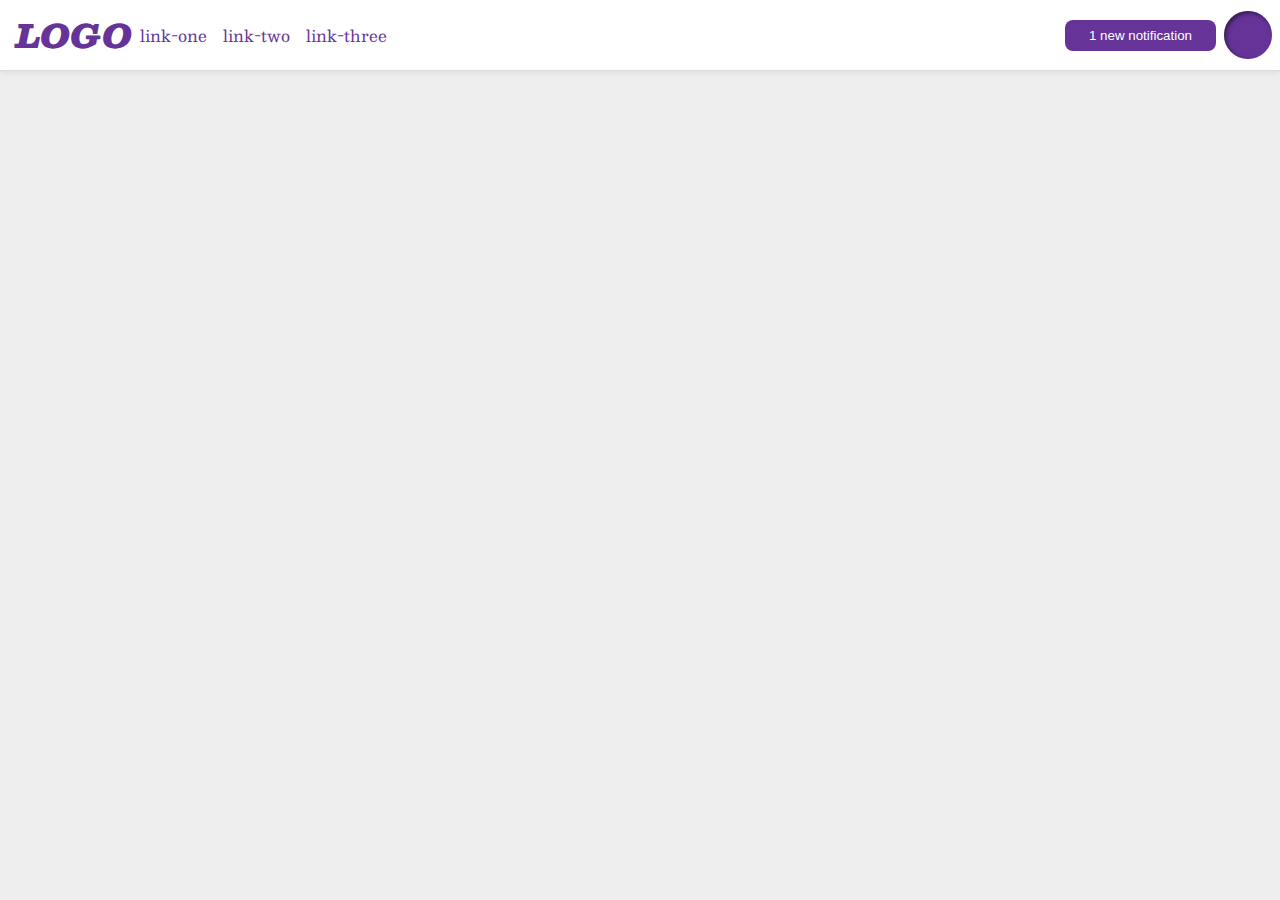
<file: foundations/flex/03-flex-header-2/index.html>
<!DOCTYPE html>
<html lang="en">
  <head>
    <meta charset="UTF-8">
    <meta http-equiv="X-UA-Compatible" content="IE=edge">
    <meta name="viewport" content="width=device-width, initial-scale=1.0">
    <title>Flex Header 2</title>
    <link rel="stylesheet" href="style.css">
  </head>
  <body>
    <div class="header">
      <div class="left">
        <div class="logo">
          LOGO
        </div>
        <ul class="links">
          <li><a href="https://google.com">link-one</a></li>
          <li><a href="https://google.com">link-two</a></li>
          <li><a href="https://google.com">link-three</a></li>
        </ul>
      </div>
      <div class="right">
        <button class="notifications">
          1 new notification
        </button>
        <div class="profile-image"></div>
      </div>
    </div>
  </body>
</html>
</file>
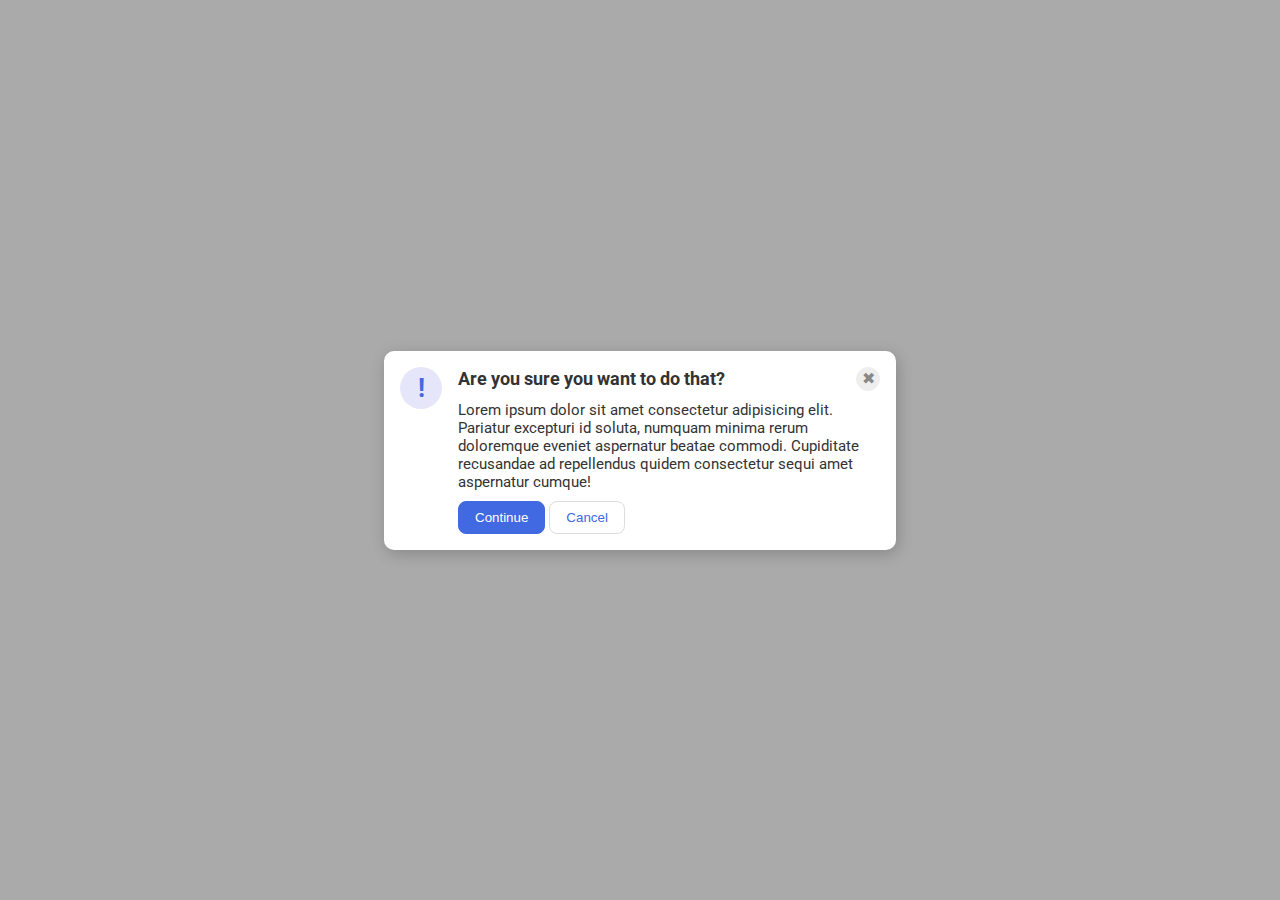
<file: foundations/flex/05-flex-modal/index.html>
<!DOCTYPE html>
<html lang="en">
  <head>
    <meta charset="UTF-8">
    <meta http-equiv="X-UA-Compatible" content="IE=edge">
    <meta name="viewport" content="width=device-width, initial-scale=1.0">
    <link rel="stylesheet" href="style.css">
    <title>Modal</title>
  </head>
  <body>
    <div class="modal">
      <div class="icon">!</div>

      <div class="right">
        <div class="header">Are you sure you want to do that?
          <button class="close-button">✖</button>
        </div>
    
        <div class="text">Lorem ipsum dolor sit amet consectetur adipisicing elit. Pariatur excepturi id soluta, numquam minima rerum doloremque eveniet aspernatur beatae commodi. Cupiditate recusandae ad repellendus quidem consectetur sequi amet aspernatur cumque!</div>
        
        <button class="continue">Continue</button>
        <button class="cancel">Cancel</button>

      </div>
    </div>
  </body>
</html>
</file>
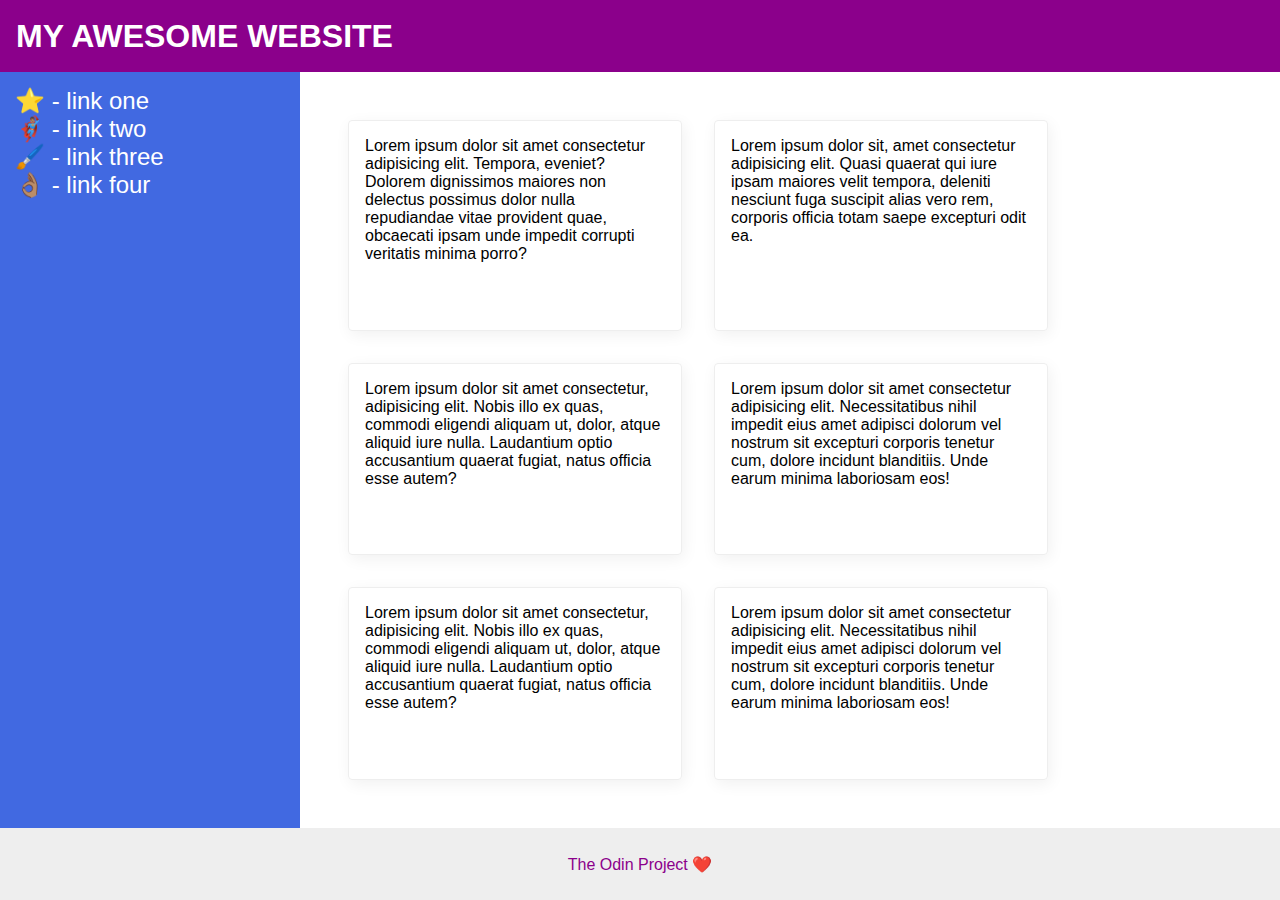
<file: foundations/flex/07-flex-layout-2/index.html>
<!DOCTYPE html>
<html lang="en">
  <head>
    <meta charset="UTF-8">
    <meta http-equiv="X-UA-Compatible" content="IE=edge">
    <meta name="viewport" content="width=device-width, initial-scale=1.0">
    <title>The Holy Grail</title>
    <link rel="stylesheet" href="style.css">
  </head>


  <body>
    <div class="header">
      MY AWESOME WEBSITE
    </div>
    
    <div class="content">
      <div class="sidebar">
        <ul>
          <li><a href="#">⭐ - link one</a></li>
          <li><a href="#">🦸🏽‍♂️ - link two</a></li>
          <li><a href="#">🖌️ - link three</a></li>
          <li><a href="#">👌🏽 - link four</a></li>
        </ul>
      </div>
      <div class="cards">
        <div class="card">Lorem ipsum dolor sit amet consectetur adipisicing elit. Tempora, eveniet? Dolorem dignissimos maiores non delectus possimus dolor nulla repudiandae vitae provident quae, obcaecati ipsam unde impedit corrupti veritatis minima porro?</div>
        <div class="card">Lorem ipsum dolor sit, amet consectetur adipisicing elit. Quasi quaerat qui iure ipsam maiores velit tempora, deleniti nesciunt fuga suscipit alias vero rem, corporis officia totam saepe excepturi odit ea.</div>
        <div class="card">Lorem ipsum dolor sit amet consectetur, adipisicing elit. Nobis illo ex quas, commodi eligendi aliquam ut, dolor, atque aliquid iure nulla. Laudantium optio accusantium quaerat fugiat, natus officia esse autem?</div>
        <div class="card">Lorem ipsum dolor sit amet consectetur adipisicing elit. Necessitatibus nihil impedit eius amet adipisci dolorum vel nostrum sit excepturi corporis tenetur cum, dolore incidunt blanditiis. Unde earum minima laboriosam eos!</div>
        <div class="card">Lorem ipsum dolor sit amet consectetur, adipisicing elit. Nobis illo ex quas, commodi eligendi aliquam ut, dolor, atque aliquid iure nulla. Laudantium optio accusantium quaerat fugiat, natus officia esse autem?</div>
        <div class="card">Lorem ipsum dolor sit amet consectetur adipisicing elit. Necessitatibus nihil impedit eius amet adipisci dolorum vel nostrum sit excepturi corporis tenetur cum, dolore incidunt blanditiis. Unde earum minima laboriosam eos!</div>
      </div>
    </div>
    
    <div class="footer">
      The Odin Project ❤️
    </div>
  </body>
</html>
</file>
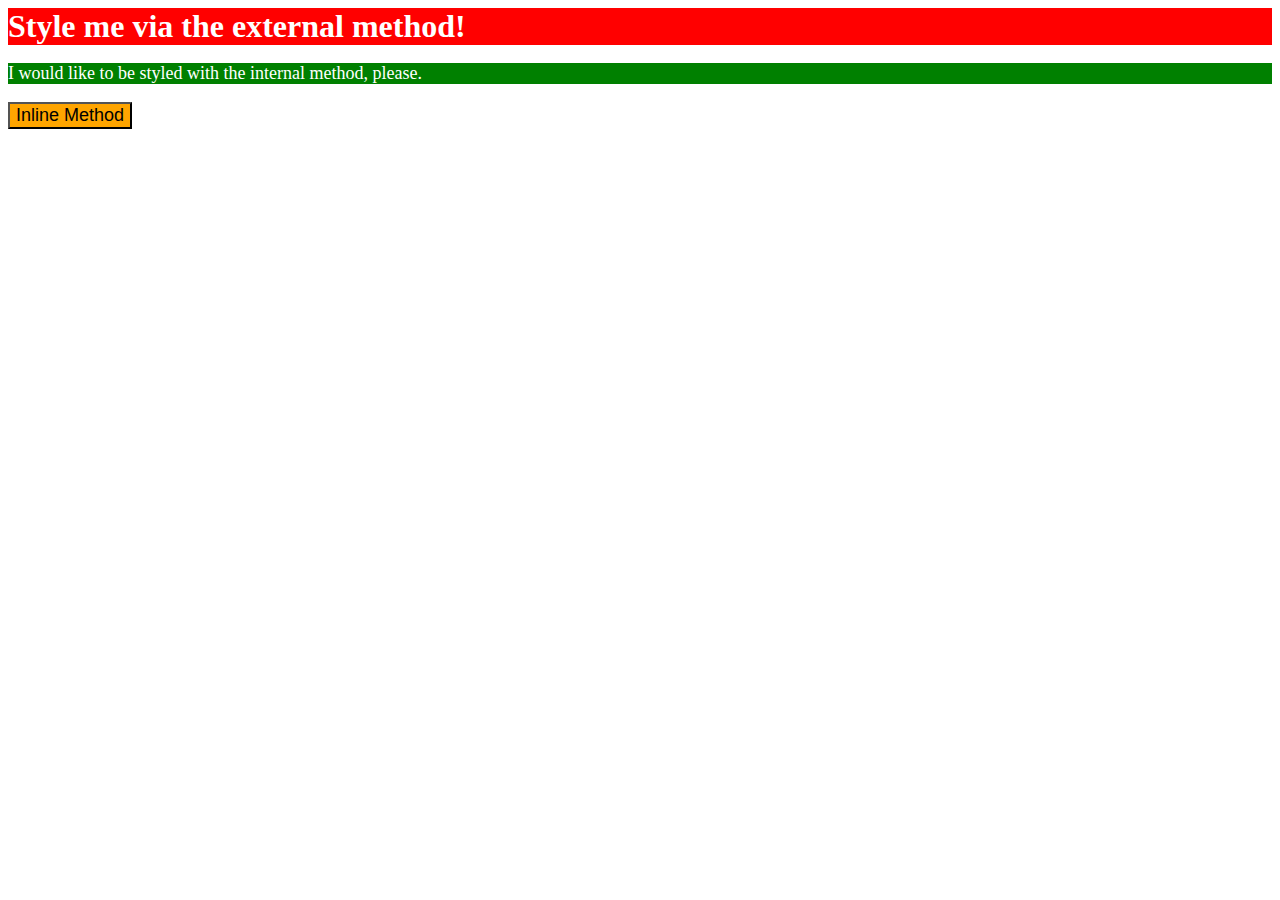
<file: foundations/intro-to-css/01-css-methods/index.html>
<!DOCTYPE html>
<html lang="en">
  <head>
    <meta charset="UTF-8">
    <meta http-equiv="X-UA-Compatible" content="IE=edge">
    <meta name="viewport" content="width=device-width, initial-scale=1.0">
    <link rel="stylesheet" href="styles.css">
    <title>Methods for Adding CSS</title>
  </head>
  <body>
    <div>Style me via the external method!</div>
    <p>I would like to be styled with the internal method, please.</p>
    <button>Inline Method</button>
  </body>
</html>
</file>
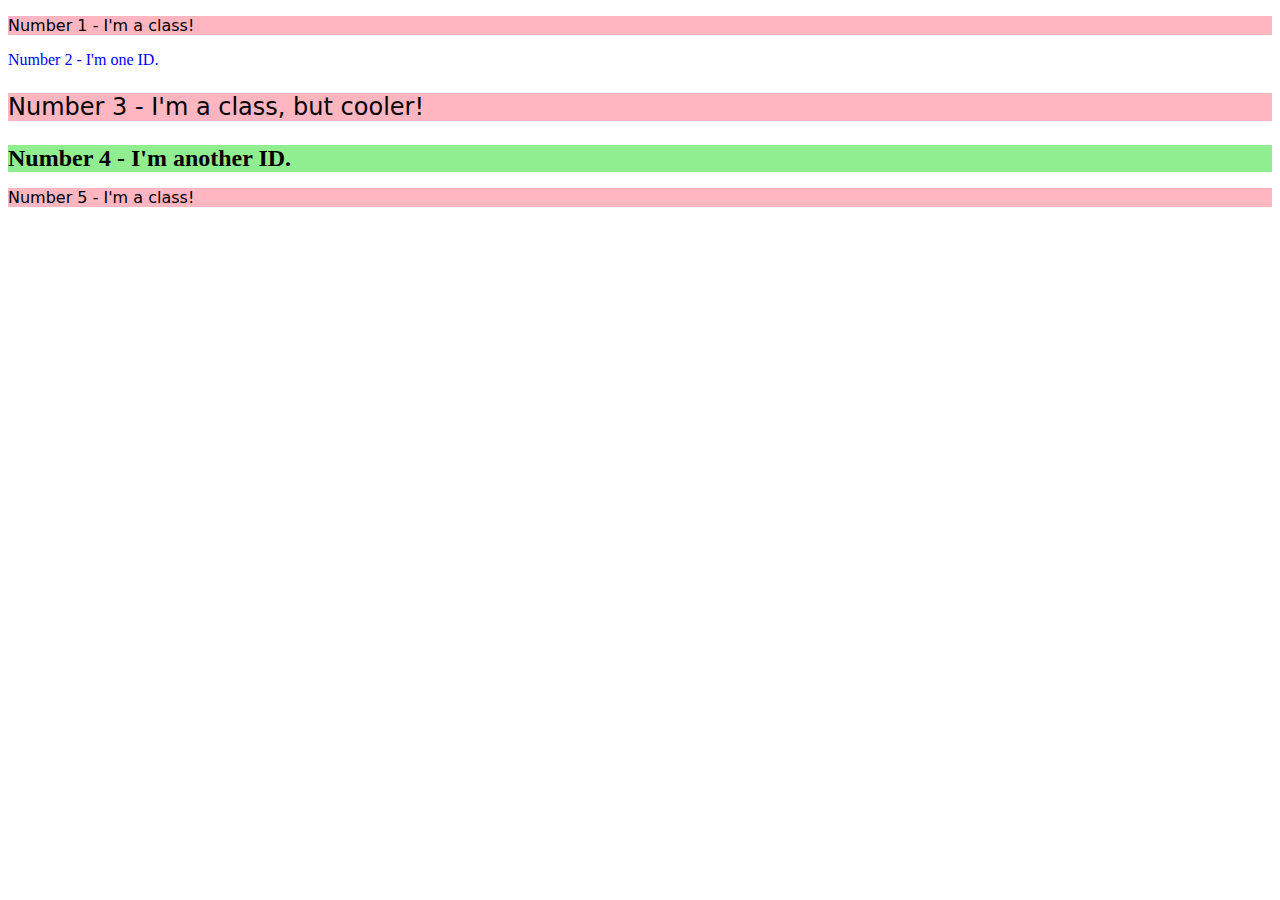
<file: foundations/intro-to-css/02-class-id-selectors/index.html>
<!DOCTYPE html>
<html lang="en">
  <head>
    <meta charset="UTF-8">
    <meta http-equiv="X-UA-Compatible" content="IE=edge">
    <meta name="viewport" content="width=device-width, initial-scale=1.0">
    <title>Class and ID Selectors</title>
    <link rel="stylesheet" href="style.css">
  </head>
  <body>
    <p class="odd">Number 1 - I'm a class!</p>
    <div class="" id="second">Number 2 - I'm one ID.</div>
    <p class="odd" id="third">Number 3 - I'm a class, but cooler!</p>
    <div class="" id="fourth">Number 4 - I'm another ID.</div>
    <p class="odd">Number 5 - I'm a class!</p>
  </body>
</html>
</file>
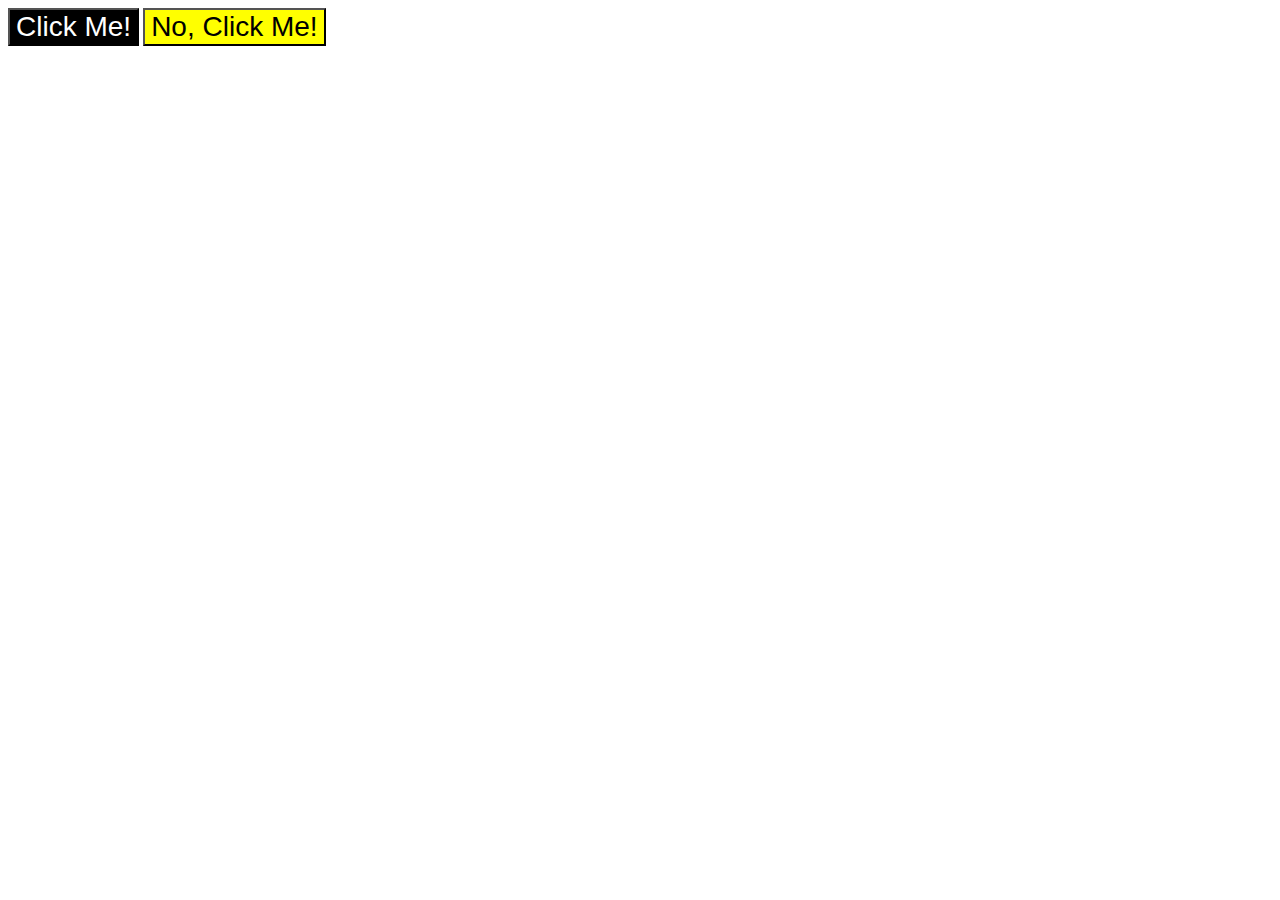
<file: foundations/intro-to-css/03-grouping-selectors/index.html>
<!DOCTYPE html>
<html lang="en">
  <head>
    <meta charset="UTF-8">
    <meta http-equiv="X-UA-Compatible" content="IE=edge">
    <meta name="viewport" content="width=device-width, initial-scale=1.0">
    <title>Grouping Selectors</title>
    <link rel="stylesheet" href="style.css">
  </head>
  <body>
    <button class="first">Click Me!</button>
    <button class="second">No, Click Me!</button>
  </body>
</html>
</file>
<file: foundations/flex/03-flex-header-2/style.css>
/* this is some magical font-importing.  
you'll learn about it later. */
@import url('https://fonts.googleapis.com/css2?family=Besley:ital,wght@0,400;1,900&display=swap');

body {
  margin: 0;
  background: #eee;
  font-family: Besley, serif;
}

.header {
  background: white;
  border-bottom: 1px solid #ddd;
  box-shadow: 0 0 8px rgba(0,0,0,.1);
  display: flex;
  justify-content: space-between;
  padding: 8px;
}

.profile-image {
  background: rebeccapurple;
  box-shadow: inset 2px 2px 4px rgba(0,0,0,.5);
  border-radius: 50%;
  width: 48px;
  height: 48px;
}

.logo {
  color: rebeccapurple;
  font-size: 32px;
  font-weight: 900;
  font-style: italic;
  justify-self: flex-start;
  margin-left: 8px;
  flex: none;
}

button {
  border: none;
  border-radius: 8px;
  background: rebeccapurple;
  color: white;
  padding: 8px 24px;
}

a {
  /* this removes the line under our links */
  text-decoration: none;
  color: rebeccapurple;
}

ul {
  list-style-type: none;
  display: flex;
  gap: 16px;
  margin: 0;
  padding: 0;
}

.right, .left {
  display: flex;
  align-items: center;
  gap: 8px;
}
</file>
<file: foundations/flex/05-flex-modal/style.css>
@import url('https://fonts.googleapis.com/css2?family=Roboto:wght@400;700&display=swap');

html, body {
  height: 100%;
}

body {
  font-family: Roboto, sans-serif;
  margin: 0;
  background: #aaa;
  color: #333;
  /* I'll give you this one for free lol */
  display: flex;
  align-items: center;
  justify-content: center;
}

.modal {
  background: white;
  width: 480px;
  border-radius: 10px;
  box-shadow: 2px 4px 16px rgba(0,0,0,.2);

  padding: 16px;
  display: flex;
  gap: 16px;
}

.icon {
  color: royalblue;
  font-size: 26px;
  font-weight: 700;
  background: lavender;
  width: 42px;
  height: 42px;
  border-radius: 50%;
  display: flex;
  align-items: center;
  justify-content: center;

  flex: 0 0 auto;
}

.close-button {
  background: #eee;
  border-radius: 50%;
  color: #888;
  font-weight: 400;
  font-size: 16px;
  height: 24px;
  width: 24px;
  display: flex;
  align-items: center;
  justify-content: center;
  border: 1px solid #eee;
  padding: 0;
}

button {
  cursor: pointer;
  padding: 8px 16px;
  border-radius: 8px;
}

button.continue {
  background: royalblue;
  border: 1px solid royalblue;
  color: white;
}

button.cancel {
  background: white;
  border: 1px solid #ddd;
  color: royalblue;
}

.header {
  font-weight: 700;
  font-size: 18px;
  display: flex;
  align-items: center;
  justify-content: space-between;
}

.text {
  margin: 10px 0px;
  font-size: 15px;
}
</file>
<file: foundations/flex/07-flex-layout-2/style.css>
body {
  font-family: -apple-system, BlinkMacSystemFont, 'Segoe UI', Roboto, Oxygen, Ubuntu, Cantarell, 'Open Sans', 'Helvetica Neue', sans-serif;
  margin: 0;
  min-height: 100vh;
}

.header {
  height: 72px;
  background: darkmagenta;
  color: white;
}

.footer {
  height: 72px;
  background: #eee;
  color: darkmagenta;
}

.sidebar {
  width: 300px;
  background: royalblue;
  box-sizing: border-box;
}

.card {
  border: 1px solid #eee;
  box-shadow: 2px 4px 16px rgba(0,0,0,.06);
  border-radius: 4px;
}

/*--------- Solution ---------*/

.header {
  font-weight: 900;
  font-size: 32px;
  padding: 0 16px;
  align-items: center;
  display: flex;
}

body {
  display: flex;
  flex-direction: column;
}

.content {
  display: flex;
  flex: 1;
}

.cards {
  display: flex;
  flex-wrap: wrap;
  padding: 48px;
  gap: 32px;
}

.sidebar {
  flex: none;
  padding: 15px;
}

.card {
  flex: 0 0 300px;
  padding: 16px;
}

.footer {
  display: flex;
  align-items: center;
  justify-content: center;
}

ul {
  list-style: none;
  margin: 0;
  padding: 0;
}

a {
  text-decoration: none;
  color: white;
  font-size: 24px;
}
</file>
<file: foundations/intro-to-css/01-css-methods/styles.css>
div{
    background-color: red;
    color: white;
    font-size: 32px;
    align-items: center;
    font-weight: bold;
}

p{
    background-color: green;
    color: white;
    font-size: 18px;
}

button{
    background-color: orange;
    font-size: 18px;
}
</file>
<file: foundations/intro-to-css/02-class-id-selectors/style.css>
.odd {
    background-color: #ffb6c1;
    font-family: Verdana, 'DejaVu Sans', 'sans-serif';
}

#second {
    color: #0000ff;
}

#third {
    font-size: 24px;
}

#fourth {
    background-color: #90ee90;
    font-size: 24px;
    font-weight: bold;
}
</file>
<file: foundations/intro-to-css/03-grouping-selectors/style.css>
button {
    font-size: 28px;
    font-family: Helvetica, 'Times New Roman', sans-serif;
}

.first {
    background-color: black;
    color: white;
}

.second {
    background-color: yellow;
}
</file>
